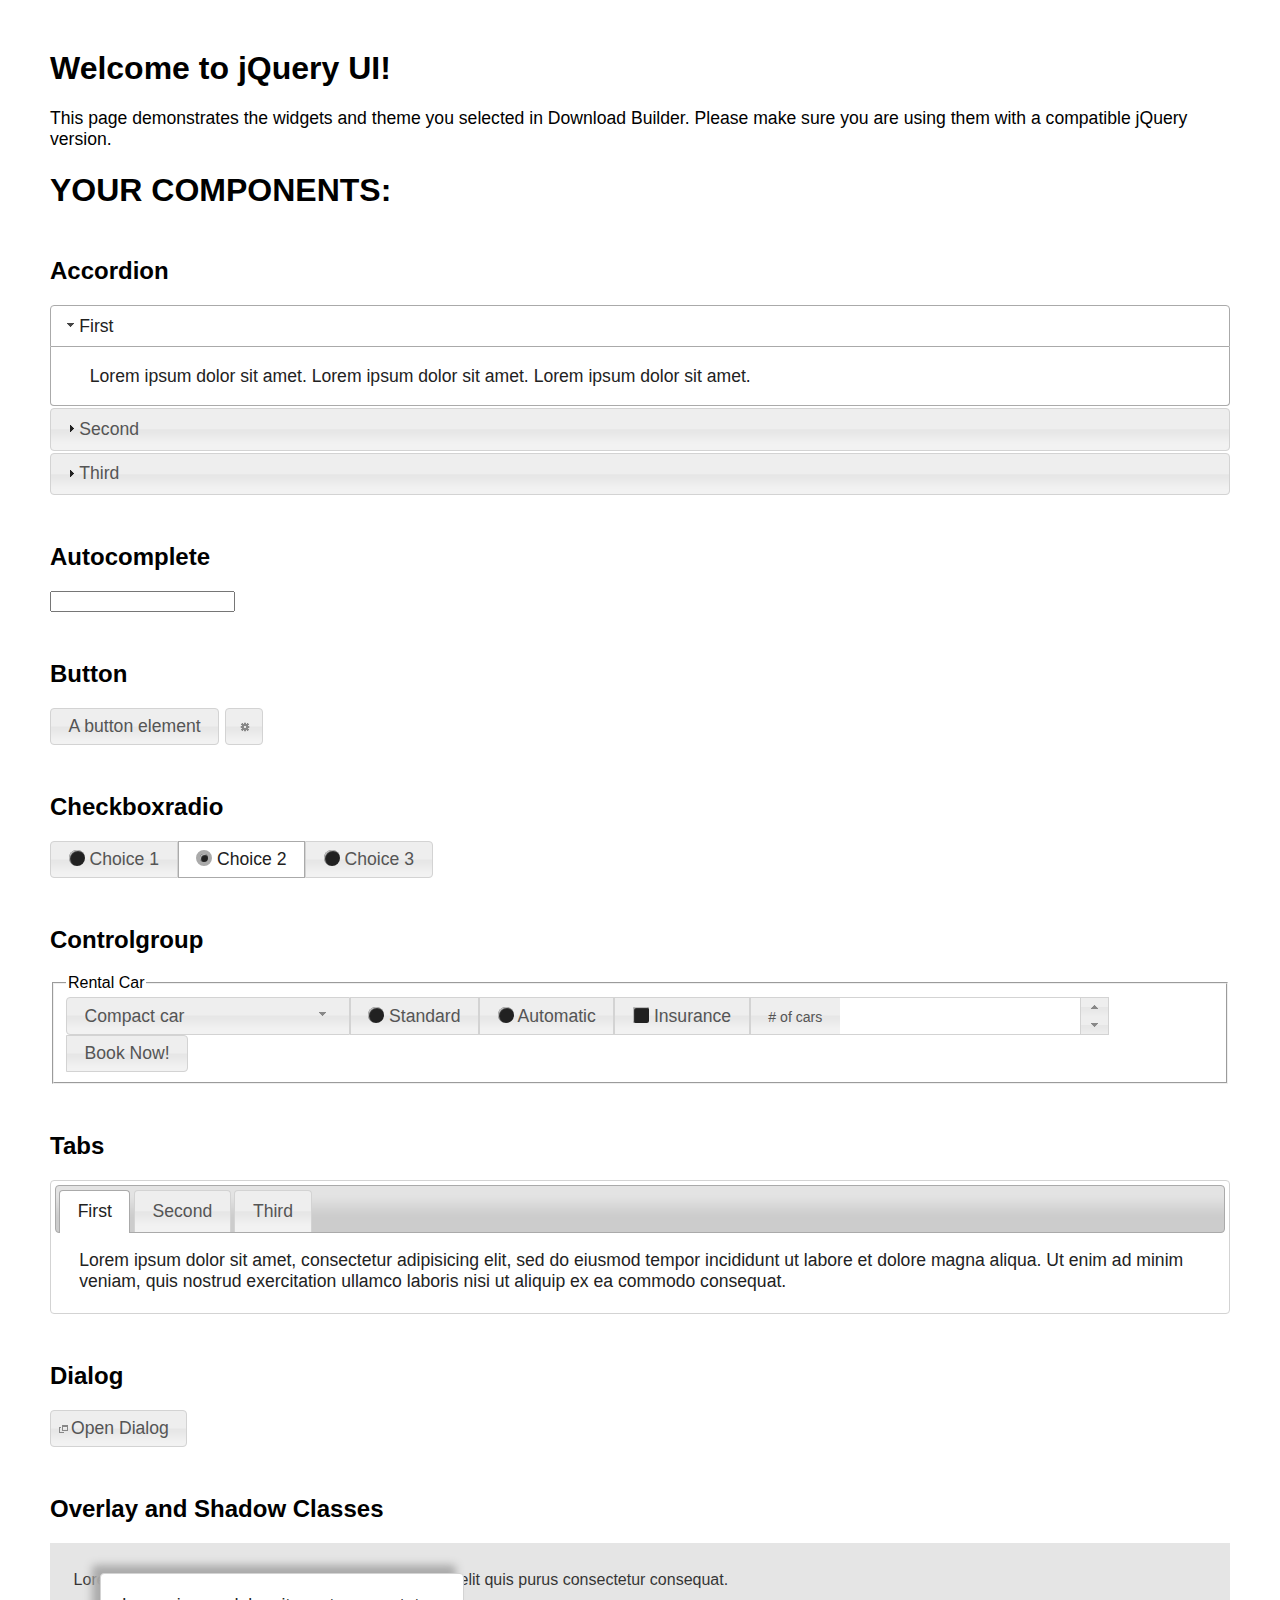
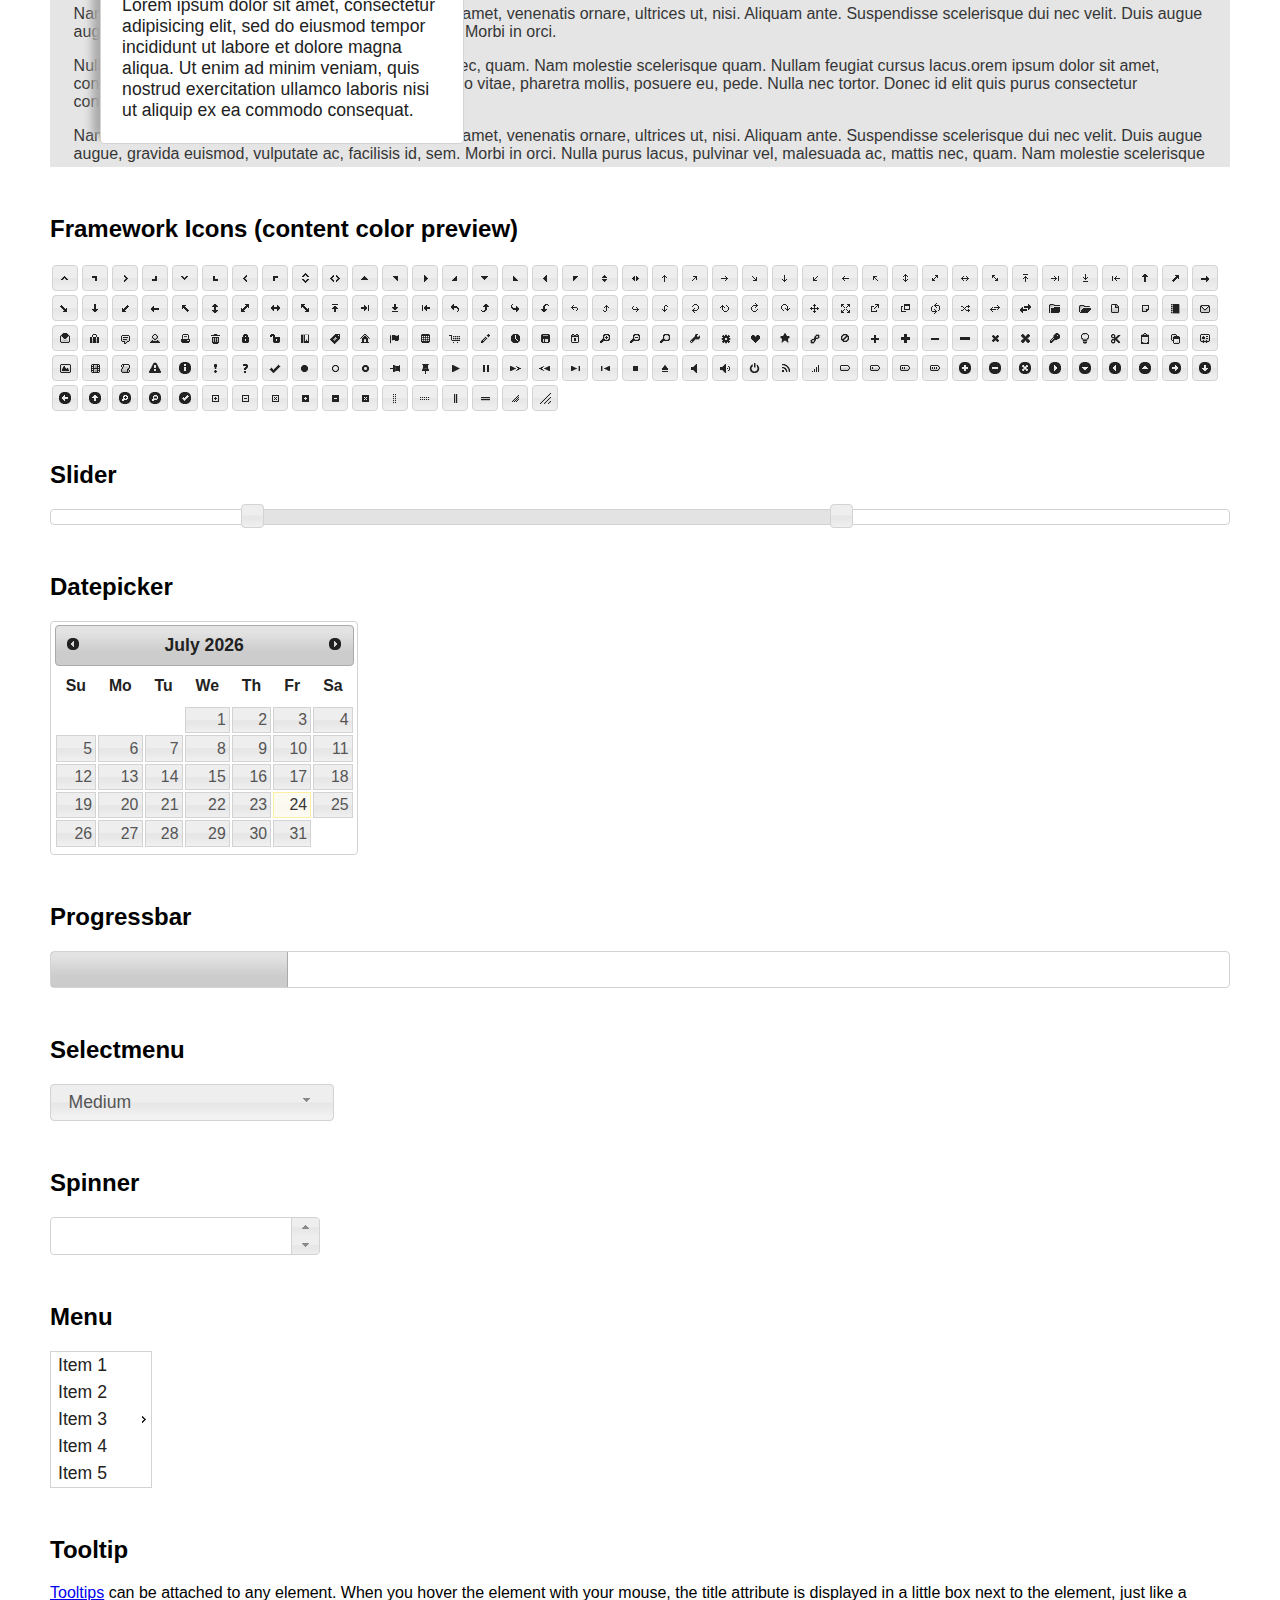
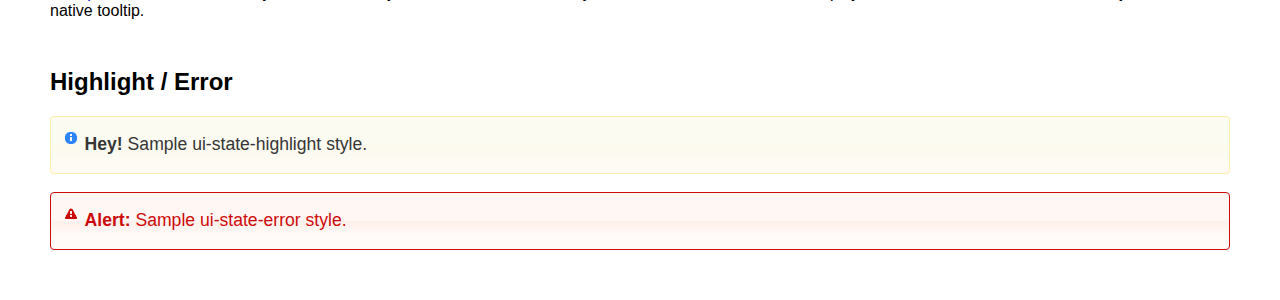
<file: solution/titanDWS/obj/Release/Package/PackageTmp/media/jquery-ui-1.12.1.custom/index.html>
<!doctype html>
<html lang="us">
<head>
	<meta charset="utf-8">
	<title>jQuery UI Example Page</title>
	<link href="jquery-ui.css" rel="stylesheet">
	<style>
	body{
		font-family: "Trebuchet MS", sans-serif;
		margin: 50px;
	}
	.demoHeaders {
		margin-top: 2em;
	}
	#dialog-link {
		padding: .4em 1em .4em 20px;
		text-decoration: none;
		position: relative;
	}
	#dialog-link span.ui-icon {
		margin: 0 5px 0 0;
		position: absolute;
		left: .2em;
		top: 50%;
		margin-top: -8px;
	}
	#icons {
		margin: 0;
		padding: 0;
	}
	#icons li {
		margin: 2px;
		position: relative;
		padding: 4px 0;
		cursor: pointer;
		float: left;
		list-style: none;
	}
	#icons span.ui-icon {
		float: left;
		margin: 0 4px;
	}
	.fakewindowcontain .ui-widget-overlay {
		position: absolute;
	}
	select {
		width: 200px;
	}
	</style>
</head>
<body>

<h1>Welcome to jQuery UI!</h1>

<div class="ui-widget">
	<p>This page demonstrates the widgets and theme you selected in Download Builder. Please make sure you are using them with a compatible jQuery version.</p>
</div>

<h1>YOUR COMPONENTS:</h1>


<!-- Accordion -->
<h2 class="demoHeaders">Accordion</h2>
<div id="accordion">
	<h3>First</h3>
	<div>Lorem ipsum dolor sit amet. Lorem ipsum dolor sit amet. Lorem ipsum dolor sit amet.</div>
	<h3>Second</h3>
	<div>Phasellus mattis tincidunt nibh.</div>
	<h3>Third</h3>
	<div>Nam dui erat, auctor a, dignissim quis.</div>
</div>



<!-- Autocomplete -->
<h2 class="demoHeaders">Autocomplete</h2>
<div>
	<input id="autocomplete" title="type &quot;a&quot;">
</div>



<!-- Button -->
<h2 class="demoHeaders">Button</h2>
<button id="button">A button element</button>
<button id="button-icon">An icon-only button</button>



<!-- Checkboxradio -->
<h2 class="demoHeaders">Checkboxradio</h2>
<form style="margin-top: 1em;">
	<div id="radioset">
		<input type="radio" id="radio1" name="radio"><label for="radio1">Choice 1</label>
		<input type="radio" id="radio2" name="radio" checked="checked"><label for="radio2">Choice 2</label>
		<input type="radio" id="radio3" name="radio"><label for="radio3">Choice 3</label>
	</div>
</form>



<!-- Controlgroup -->
<h2 class="demoHeaders">Controlgroup</h2>
<fieldset>
	<legend>Rental Car</legend>
	<div id="controlgroup">
		<select id="car-type">
			<option>Compact car</option>
			<option>Midsize car</option>
			<option>Full size car</option>
			<option>SUV</option>
			<option>Luxury</option>
			<option>Truck</option>
			<option>Van</option>
		</select>
		<label for="transmission-standard">Standard</label>
		<input type="radio" name="transmission" id="transmission-standard">
		<label for="transmission-automatic">Automatic</label>
		<input type="radio" name="transmission" id="transmission-automatic">
		<label for="insurance">Insurance</label>
		<input type="checkbox" name="insurance" id="insurance">
		<label for="horizontal-spinner" class="ui-controlgroup-label"># of cars</label>
		<input id="horizontal-spinner" class="ui-spinner-input">
		<button>Book Now!</button>
	</div>
</fieldset>



<!-- Tabs -->
<h2 class="demoHeaders">Tabs</h2>
<div id="tabs">
	<ul>
		<li><a href="#tabs-1">First</a></li>
		<li><a href="#tabs-2">Second</a></li>
		<li><a href="#tabs-3">Third</a></li>
	</ul>
	<div id="tabs-1">Lorem ipsum dolor sit amet, consectetur adipisicing elit, sed do eiusmod tempor incididunt ut labore et dolore magna aliqua. Ut enim ad minim veniam, quis nostrud exercitation ullamco laboris nisi ut aliquip ex ea commodo consequat.</div>
	<div id="tabs-2">Phasellus mattis tincidunt nibh. Cras orci urna, blandit id, pretium vel, aliquet ornare, felis. Maecenas scelerisque sem non nisl. Fusce sed lorem in enim dictum bibendum.</div>
	<div id="tabs-3">Nam dui erat, auctor a, dignissim quis, sollicitudin eu, felis. Pellentesque nisi urna, interdum eget, sagittis et, consequat vestibulum, lacus. Mauris porttitor ullamcorper augue.</div>
</div>



<h2 class="demoHeaders">Dialog</h2>
<p>
	<button id="dialog-link" class="ui-button ui-corner-all ui-widget">
		<span class="ui-icon ui-icon-newwin"></span>Open Dialog
	</button>
</p>

<h2 class="demoHeaders">Overlay and Shadow Classes</h2>
<div style="position: relative; width: 96%; height: 200px; padding:1% 2%; overflow:hidden;" class="fakewindowcontain">
	<p>Lorem ipsum dolor sit amet,  Nulla nec tortor. Donec id elit quis purus consectetur consequat. </p><p>Nam congue semper tellus. Sed erat dolor, dapibus sit amet, venenatis ornare, ultrices ut, nisi. Aliquam ante. Suspendisse scelerisque dui nec velit. Duis augue augue, gravida euismod, vulputate ac, facilisis id, sem. Morbi in orci. </p><p>Nulla purus lacus, pulvinar vel, malesuada ac, mattis nec, quam. Nam molestie scelerisque quam. Nullam feugiat cursus lacus.orem ipsum dolor sit amet, consectetur adipiscing elit. Donec libero risus, commodo vitae, pharetra mollis, posuere eu, pede. Nulla nec tortor. Donec id elit quis purus consectetur consequat. </p><p>Nam congue semper tellus. Sed erat dolor, dapibus sit amet, venenatis ornare, ultrices ut, nisi. Aliquam ante. Suspendisse scelerisque dui nec velit. Duis augue augue, gravida euismod, vulputate ac, facilisis id, sem. Morbi in orci. Nulla purus lacus, pulvinar vel, malesuada ac, mattis nec, quam. Nam molestie scelerisque quam. </p><p>Nullam feugiat cursus lacus.orem ipsum dolor sit amet, consectetur adipiscing elit. Donec libero risus, commodo vitae, pharetra mollis, posuere eu, pede. Nulla nec tortor. Donec id elit quis purus consectetur consequat. Nam congue semper tellus. Sed erat dolor, dapibus sit amet, venenatis ornare, ultrices ut, nisi. Aliquam ante. </p><p>Suspendisse scelerisque dui nec velit. Duis augue augue, gravida euismod, vulputate ac, facilisis id, sem. Morbi in orci. Nulla purus lacus, pulvinar vel, malesuada ac, mattis nec, quam. Nam molestie scelerisque quam. Nullam feugiat cursus lacus.orem ipsum dolor sit amet, consectetur adipiscing elit. Donec libero risus, commodo vitae, pharetra mollis, posuere eu, pede. Nulla nec tortor. Donec id elit quis purus consectetur consequat. Nam congue semper tellus. Sed erat dolor, dapibus sit amet, venenatis ornare, ultrices ut, nisi. </p>

	<!-- ui-dialog -->
	<div class="ui-widget-overlay ui-front"></div>
	<div style="position: absolute; width: 320px; left: 50px; top: 30px; padding: 1.2em" class="ui-widget ui-front ui-widget-content ui-corner-all ui-widget-shadow">
		Lorem ipsum dolor sit amet, consectetur adipisicing elit, sed do eiusmod tempor incididunt ut labore et dolore magna aliqua. Ut enim ad minim veniam, quis nostrud exercitation ullamco laboris nisi ut aliquip ex ea commodo consequat.
	</div>

</div>

<!-- ui-dialog -->
<div id="dialog" title="Dialog Title">
	<p>Lorem ipsum dolor sit amet, consectetur adipisicing elit, sed do eiusmod tempor incididunt ut labore et dolore magna aliqua. Ut enim ad minim veniam, quis nostrud exercitation ullamco laboris nisi ut aliquip ex ea commodo consequat.</p>
</div>



<h2 class="demoHeaders">Framework Icons (content color preview)</h2>
<ul id="icons" class="ui-widget ui-helper-clearfix">
	<li class="ui-state-default ui-corner-all" title=".ui-icon-caret-1-n"><span class="ui-icon ui-icon-caret-1-n"></span></li>
	<li class="ui-state-default ui-corner-all" title=".ui-icon-caret-1-ne"><span class="ui-icon ui-icon-caret-1-ne"></span></li>
	<li class="ui-state-default ui-corner-all" title=".ui-icon-caret-1-e"><span class="ui-icon ui-icon-caret-1-e"></span></li>
	<li class="ui-state-default ui-corner-all" title=".ui-icon-caret-1-se"><span class="ui-icon ui-icon-caret-1-se"></span></li>
	<li class="ui-state-default ui-corner-all" title=".ui-icon-caret-1-s"><span class="ui-icon ui-icon-caret-1-s"></span></li>
	<li class="ui-state-default ui-corner-all" title=".ui-icon-caret-1-sw"><span class="ui-icon ui-icon-caret-1-sw"></span></li>
	<li class="ui-state-default ui-corner-all" title=".ui-icon-caret-1-w"><span class="ui-icon ui-icon-caret-1-w"></span></li>
	<li class="ui-state-default ui-corner-all" title=".ui-icon-caret-1-nw"><span class="ui-icon ui-icon-caret-1-nw"></span></li>
	<li class="ui-state-default ui-corner-all" title=".ui-icon-caret-2-n-s"><span class="ui-icon ui-icon-caret-2-n-s"></span></li>
	<li class="ui-state-default ui-corner-all" title=".ui-icon-caret-2-e-w"><span class="ui-icon ui-icon-caret-2-e-w"></span></li>
	<li class="ui-state-default ui-corner-all" title=".ui-icon-triangle-1-n"><span class="ui-icon ui-icon-triangle-1-n"></span></li>
	<li class="ui-state-default ui-corner-all" title=".ui-icon-triangle-1-ne"><span class="ui-icon ui-icon-triangle-1-ne"></span></li>
	<li class="ui-state-default ui-corner-all" title=".ui-icon-triangle-1-e"><span class="ui-icon ui-icon-triangle-1-e"></span></li>
	<li class="ui-state-default ui-corner-all" title=".ui-icon-triangle-1-se"><span class="ui-icon ui-icon-triangle-1-se"></span></li>
	<li class="ui-state-default ui-corner-all" title=".ui-icon-triangle-1-s"><span class="ui-icon ui-icon-triangle-1-s"></span></li>
	<li class="ui-state-default ui-corner-all" title=".ui-icon-triangle-1-sw"><span class="ui-icon ui-icon-triangle-1-sw"></span></li>
	<li class="ui-state-default ui-corner-all" title=".ui-icon-triangle-1-w"><span class="ui-icon ui-icon-triangle-1-w"></span></li>
	<li class="ui-state-default ui-corner-all" title=".ui-icon-triangle-1-nw"><span class="ui-icon ui-icon-triangle-1-nw"></span></li>
	<li class="ui-state-default ui-corner-all" title=".ui-icon-triangle-2-n-s"><span class="ui-icon ui-icon-triangle-2-n-s"></span></li>
	<li class="ui-state-default ui-corner-all" title=".ui-icon-triangle-2-e-w"><span class="ui-icon ui-icon-triangle-2-e-w"></span></li>
	<li class="ui-state-default ui-corner-all" title=".ui-icon-arrow-1-n"><span class="ui-icon ui-icon-arrow-1-n"></span></li>
	<li class="ui-state-default ui-corner-all" title=".ui-icon-arrow-1-ne"><span class="ui-icon ui-icon-arrow-1-ne"></span></li>
	<li class="ui-state-default ui-corner-all" title=".ui-icon-arrow-1-e"><span class="ui-icon ui-icon-arrow-1-e"></span></li>
	<li class="ui-state-default ui-corner-all" title=".ui-icon-arrow-1-se"><span class="ui-icon ui-icon-arrow-1-se"></span></li>
	<li class="ui-state-default ui-corner-all" title=".ui-icon-arrow-1-s"><span class="ui-icon ui-icon-arrow-1-s"></span></li>
	<li class="ui-state-default ui-corner-all" title=".ui-icon-arrow-1-sw"><span class="ui-icon ui-icon-arrow-1-sw"></span></li>
	<li class="ui-state-default ui-corner-all" title=".ui-icon-arrow-1-w"><span class="ui-icon ui-icon-arrow-1-w"></span></li>
	<li class="ui-state-default ui-corner-all" title=".ui-icon-arrow-1-nw"><span class="ui-icon ui-icon-arrow-1-nw"></span></li>
	<li class="ui-state-default ui-corner-all" title=".ui-icon-arrow-2-n-s"><span class="ui-icon ui-icon-arrow-2-n-s"></span></li>
	<li class="ui-state-default ui-corner-all" title=".ui-icon-arrow-2-ne-sw"><span class="ui-icon ui-icon-arrow-2-ne-sw"></span></li>
	<li class="ui-state-default ui-corner-all" title=".ui-icon-arrow-2-e-w"><span class="ui-icon ui-icon-arrow-2-e-w"></span></li>
	<li class="ui-state-default ui-corner-all" title=".ui-icon-arrow-2-se-nw"><span class="ui-icon ui-icon-arrow-2-se-nw"></span></li>
	<li class="ui-state-default ui-corner-all" title=".ui-icon-arrowstop-1-n"><span class="ui-icon ui-icon-arrowstop-1-n"></span></li>
	<li class="ui-state-default ui-corner-all" title=".ui-icon-arrowstop-1-e"><span class="ui-icon ui-icon-arrowstop-1-e"></span></li>
	<li class="ui-state-default ui-corner-all" title=".ui-icon-arrowstop-1-s"><span class="ui-icon ui-icon-arrowstop-1-s"></span></li>
	<li class="ui-state-default ui-corner-all" title=".ui-icon-arrowstop-1-w"><span class="ui-icon ui-icon-arrowstop-1-w"></span></li>
	<li class="ui-state-default ui-corner-all" title=".ui-icon-arrowthick-1-n"><span class="ui-icon ui-icon-arrowthick-1-n"></span></li>
	<li class="ui-state-default ui-corner-all" title=".ui-icon-arrowthick-1-ne"><span class="ui-icon ui-icon-arrowthick-1-ne"></span></li>
	<li class="ui-state-default ui-corner-all" title=".ui-icon-arrowthick-1-e"><span class="ui-icon ui-icon-arrowthick-1-e"></span></li>
	<li class="ui-state-default ui-corner-all" title=".ui-icon-arrowthick-1-se"><span class="ui-icon ui-icon-arrowthick-1-se"></span></li>
	<li class="ui-state-default ui-corner-all" title=".ui-icon-arrowthick-1-s"><span class="ui-icon ui-icon-arrowthick-1-s"></span></li>
	<li class="ui-state-default ui-corner-all" title=".ui-icon-arrowthick-1-sw"><span class="ui-icon ui-icon-arrowthick-1-sw"></span></li>
	<li class="ui-state-default ui-corner-all" title=".ui-icon-arrowthick-1-w"><span class="ui-icon ui-icon-arrowthick-1-w"></span></li>
	<li class="ui-state-default ui-corner-all" title=".ui-icon-arrowthick-1-nw"><span class="ui-icon ui-icon-arrowthick-1-nw"></span></li>
	<li class="ui-state-default ui-corner-all" title=".ui-icon-arrowthick-2-n-s"><span class="ui-icon ui-icon-arrowthick-2-n-s"></span></li>
	<li class="ui-state-default ui-corner-all" title=".ui-icon-arrowthick-2-ne-sw"><span class="ui-icon ui-icon-arrowthick-2-ne-sw"></span></li>
	<li class="ui-state-default ui-corner-all" title=".ui-icon-arrowthick-2-e-w"><span class="ui-icon ui-icon-arrowthick-2-e-w"></span></li>
	<li class="ui-state-default ui-corner-all" title=".ui-icon-arrowthick-2-se-nw"><span class="ui-icon ui-icon-arrowthick-2-se-nw"></span></li>
	<li class="ui-state-default ui-corner-all" title=".ui-icon-arrowthickstop-1-n"><span class="ui-icon ui-icon-arrowthickstop-1-n"></span></li>
	<li class="ui-state-default ui-corner-all" title=".ui-icon-arrowthickstop-1-e"><span class="ui-icon ui-icon-arrowthickstop-1-e"></span></li>
	<li class="ui-state-default ui-corner-all" title=".ui-icon-arrowthickstop-1-s"><span class="ui-icon ui-icon-arrowthickstop-1-s"></span></li>
	<li class="ui-state-default ui-corner-all" title=".ui-icon-arrowthickstop-1-w"><span class="ui-icon ui-icon-arrowthickstop-1-w"></span></li>
	<li class="ui-state-default ui-corner-all" title=".ui-icon-arrowreturnthick-1-w"><span class="ui-icon ui-icon-arrowreturnthick-1-w"></span></li>
	<li class="ui-state-default ui-corner-all" title=".ui-icon-arrowreturnthick-1-n"><span class="ui-icon ui-icon-arrowreturnthick-1-n"></span></li>
	<li class="ui-state-default ui-corner-all" title=".ui-icon-arrowreturnthick-1-e"><span class="ui-icon ui-icon-arrowreturnthick-1-e"></span></li>
	<li class="ui-state-default ui-corner-all" title=".ui-icon-arrowreturnthick-1-s"><span class="ui-icon ui-icon-arrowreturnthick-1-s"></span></li>
	<li class="ui-state-default ui-corner-all" title=".ui-icon-arrowreturn-1-w"><span class="ui-icon ui-icon-arrowreturn-1-w"></span></li>
	<li class="ui-state-default ui-corner-all" title=".ui-icon-arrowreturn-1-n"><span class="ui-icon ui-icon-arrowreturn-1-n"></span></li>
	<li class="ui-state-default ui-corner-all" title=".ui-icon-arrowreturn-1-e"><span class="ui-icon ui-icon-arrowreturn-1-e"></span></li>
	<li class="ui-state-default ui-corner-all" title=".ui-icon-arrowreturn-1-s"><span class="ui-icon ui-icon-arrowreturn-1-s"></span></li>
	<li class="ui-state-default ui-corner-all" title=".ui-icon-arrowrefresh-1-w"><span class="ui-icon ui-icon-arrowrefresh-1-w"></span></li>
	<li class="ui-state-default ui-corner-all" title=".ui-icon-arrowrefresh-1-n"><span class="ui-icon ui-icon-arrowrefresh-1-n"></span></li>
	<li class="ui-state-default ui-corner-all" title=".ui-icon-arrowrefresh-1-e"><span class="ui-icon ui-icon-arrowrefresh-1-e"></span></li>
	<li class="ui-state-default ui-corner-all" title=".ui-icon-arrowrefresh-1-s"><span class="ui-icon ui-icon-arrowrefresh-1-s"></span></li>
	<li class="ui-state-default ui-corner-all" title=".ui-icon-arrow-4"><span class="ui-icon ui-icon-arrow-4"></span></li>
	<li class="ui-state-default ui-corner-all" title=".ui-icon-arrow-4-diag"><span class="ui-icon ui-icon-arrow-4-diag"></span></li>
	<li class="ui-state-default ui-corner-all" title=".ui-icon-extlink"><span class="ui-icon ui-icon-extlink"></span></li>
	<li class="ui-state-default ui-corner-all" title=".ui-icon-newwin"><span class="ui-icon ui-icon-newwin"></span></li>
	<li class="ui-state-default ui-corner-all" title=".ui-icon-refresh"><span class="ui-icon ui-icon-refresh"></span></li>
	<li class="ui-state-default ui-corner-all" title=".ui-icon-shuffle"><span class="ui-icon ui-icon-shuffle"></span></li>
	<li class="ui-state-default ui-corner-all" title=".ui-icon-transfer-e-w"><span class="ui-icon ui-icon-transfer-e-w"></span></li>
	<li class="ui-state-default ui-corner-all" title=".ui-icon-transferthick-e-w"><span class="ui-icon ui-icon-transferthick-e-w"></span></li>
	<li class="ui-state-default ui-corner-all" title=".ui-icon-folder-collapsed"><span class="ui-icon ui-icon-folder-collapsed"></span></li>
	<li class="ui-state-default ui-corner-all" title=".ui-icon-folder-open"><span class="ui-icon ui-icon-folder-open"></span></li>
	<li class="ui-state-default ui-corner-all" title=".ui-icon-document"><span class="ui-icon ui-icon-document"></span></li>
	<li class="ui-state-default ui-corner-all" title=".ui-icon-document-b"><span class="ui-icon ui-icon-document-b"></span></li>
	<li class="ui-state-default ui-corner-all" title=".ui-icon-note"><span class="ui-icon ui-icon-note"></span></li>
	<li class="ui-state-default ui-corner-all" title=".ui-icon-mail-closed"><span class="ui-icon ui-icon-mail-closed"></span></li>
	<li class="ui-state-default ui-corner-all" title=".ui-icon-mail-open"><span class="ui-icon ui-icon-mail-open"></span></li>
	<li class="ui-state-default ui-corner-all" title=".ui-icon-suitcase"><span class="ui-icon ui-icon-suitcase"></span></li>
	<li class="ui-state-default ui-corner-all" title=".ui-icon-comment"><span class="ui-icon ui-icon-comment"></span></li>
	<li class="ui-state-default ui-corner-all" title=".ui-icon-person"><span class="ui-icon ui-icon-person"></span></li>
	<li class="ui-state-default ui-corner-all" title=".ui-icon-print"><span class="ui-icon ui-icon-print"></span></li>
	<li class="ui-state-default ui-corner-all" title=".ui-icon-trash"><span class="ui-icon ui-icon-trash"></span></li>
	<li class="ui-state-default ui-corner-all" title=".ui-icon-locked"><span class="ui-icon ui-icon-locked"></span></li>
	<li class="ui-state-default ui-corner-all" title=".ui-icon-unlocked"><span class="ui-icon ui-icon-unlocked"></span></li>
	<li class="ui-state-default ui-corner-all" title=".ui-icon-bookmark"><span class="ui-icon ui-icon-bookmark"></span></li>
	<li class="ui-state-default ui-corner-all" title=".ui-icon-tag"><span class="ui-icon ui-icon-tag"></span></li>
	<li class="ui-state-default ui-corner-all" title=".ui-icon-home"><span class="ui-icon ui-icon-home"></span></li>
	<li class="ui-state-default ui-corner-all" title=".ui-icon-flag"><span class="ui-icon ui-icon-flag"></span></li>
	<li class="ui-state-default ui-corner-all" title=".ui-icon-calculator"><span class="ui-icon ui-icon-calculator"></span></li>
	<li class="ui-state-default ui-corner-all" title=".ui-icon-cart"><span class="ui-icon ui-icon-cart"></span></li>
	<li class="ui-state-default ui-corner-all" title=".ui-icon-pencil"><span class="ui-icon ui-icon-pencil"></span></li>
	<li class="ui-state-default ui-corner-all" title=".ui-icon-clock"><span class="ui-icon ui-icon-clock"></span></li>
	<li class="ui-state-default ui-corner-all" title=".ui-icon-disk"><span class="ui-icon ui-icon-disk"></span></li>
	<li class="ui-state-default ui-corner-all" title=".ui-icon-calendar"><span class="ui-icon ui-icon-calendar"></span></li>
	<li class="ui-state-default ui-corner-all" title=".ui-icon-zoomin"><span class="ui-icon ui-icon-zoomin"></span></li>
	<li class="ui-state-default ui-corner-all" title=".ui-icon-zoomout"><span class="ui-icon ui-icon-zoomout"></span></li>
	<li class="ui-state-default ui-corner-all" title=".ui-icon-search"><span class="ui-icon ui-icon-search"></span></li>
	<li class="ui-state-default ui-corner-all" title=".ui-icon-wrench"><span class="ui-icon ui-icon-wrench"></span></li>
	<li class="ui-state-default ui-corner-all" title=".ui-icon-gear"><span class="ui-icon ui-icon-gear"></span></li>
	<li class="ui-state-default ui-corner-all" title=".ui-icon-heart"><span class="ui-icon ui-icon-heart"></span></li>
	<li class="ui-state-default ui-corner-all" title=".ui-icon-star"><span class="ui-icon ui-icon-star"></span></li>
	<li class="ui-state-default ui-corner-all" title=".ui-icon-link"><span class="ui-icon ui-icon-link"></span></li>
	<li class="ui-state-default ui-corner-all" title=".ui-icon-cancel"><span class="ui-icon ui-icon-cancel"></span></li>
	<li class="ui-state-default ui-corner-all" title=".ui-icon-plus"><span class="ui-icon ui-icon-plus"></span></li>
	<li class="ui-state-default ui-corner-all" title=".ui-icon-plusthick"><span class="ui-icon ui-icon-plusthick"></span></li>
	<li class="ui-state-default ui-corner-all" title=".ui-icon-minus"><span class="ui-icon ui-icon-minus"></span></li>
	<li class="ui-state-default ui-corner-all" title=".ui-icon-minusthick"><span class="ui-icon ui-icon-minusthick"></span></li>
	<li class="ui-state-default ui-corner-all" title=".ui-icon-close"><span class="ui-icon ui-icon-close"></span></li>
	<li class="ui-state-default ui-corner-all" title=".ui-icon-closethick"><span class="ui-icon ui-icon-closethick"></span></li>
	<li class="ui-state-default ui-corner-all" title=".ui-icon-key"><span class="ui-icon ui-icon-key"></span></li>
	<li class="ui-state-default ui-corner-all" title=".ui-icon-lightbulb"><span class="ui-icon ui-icon-lightbulb"></span></li>
	<li class="ui-state-default ui-corner-all" title=".ui-icon-scissors"><span class="ui-icon ui-icon-scissors"></span></li>
	<li class="ui-state-default ui-corner-all" title=".ui-icon-clipboard"><span class="ui-icon ui-icon-clipboard"></span></li>
	<li class="ui-state-default ui-corner-all" title=".ui-icon-copy"><span class="ui-icon ui-icon-copy"></span></li>
	<li class="ui-state-default ui-corner-all" title=".ui-icon-contact"><span class="ui-icon ui-icon-contact"></span></li>
	<li class="ui-state-default ui-corner-all" title=".ui-icon-image"><span class="ui-icon ui-icon-image"></span></li>
	<li class="ui-state-default ui-corner-all" title=".ui-icon-video"><span class="ui-icon ui-icon-video"></span></li>
	<li class="ui-state-default ui-corner-all" title=".ui-icon-script"><span class="ui-icon ui-icon-script"></span></li>
	<li class="ui-state-default ui-corner-all" title=".ui-icon-alert"><span class="ui-icon ui-icon-alert"></span></li>
	<li class="ui-state-default ui-corner-all" title=".ui-icon-info"><span class="ui-icon ui-icon-info"></span></li>
	<li class="ui-state-default ui-corner-all" title=".ui-icon-notice"><span class="ui-icon ui-icon-notice"></span></li>
	<li class="ui-state-default ui-corner-all" title=".ui-icon-help"><span class="ui-icon ui-icon-help"></span></li>
	<li class="ui-state-default ui-corner-all" title=".ui-icon-check"><span class="ui-icon ui-icon-check"></span></li>
	<li class="ui-state-default ui-corner-all" title=".ui-icon-bullet"><span class="ui-icon ui-icon-bullet"></span></li>
	<li class="ui-state-default ui-corner-all" title=".ui-icon-radio-off"><span class="ui-icon ui-icon-radio-off"></span></li>
	<li class="ui-state-default ui-corner-all" title=".ui-icon-radio-on"><span class="ui-icon ui-icon-radio-on"></span></li>
	<li class="ui-state-default ui-corner-all" title=".ui-icon-pin-w"><span class="ui-icon ui-icon-pin-w"></span></li>
	<li class="ui-state-default ui-corner-all" title=".ui-icon-pin-s"><span class="ui-icon ui-icon-pin-s"></span></li>
	<li class="ui-state-default ui-corner-all" title=".ui-icon-play"><span class="ui-icon ui-icon-play"></span></li>
	<li class="ui-state-default ui-corner-all" title=".ui-icon-pause"><span class="ui-icon ui-icon-pause"></span></li>
	<li class="ui-state-default ui-corner-all" title=".ui-icon-seek-next"><span class="ui-icon ui-icon-seek-next"></span></li>
	<li class="ui-state-default ui-corner-all" title=".ui-icon-seek-prev"><span class="ui-icon ui-icon-seek-prev"></span></li>
	<li class="ui-state-default ui-corner-all" title=".ui-icon-seek-end"><span class="ui-icon ui-icon-seek-end"></span></li>
	<li class="ui-state-default ui-corner-all" title=".ui-icon-seek-first"><span class="ui-icon ui-icon-seek-first"></span></li>
	<li class="ui-state-default ui-corner-all" title=".ui-icon-stop"><span class="ui-icon ui-icon-stop"></span></li>
	<li class="ui-state-default ui-corner-all" title=".ui-icon-eject"><span class="ui-icon ui-icon-eject"></span></li>
	<li class="ui-state-default ui-corner-all" title=".ui-icon-volume-off"><span class="ui-icon ui-icon-volume-off"></span></li>
	<li class="ui-state-default ui-corner-all" title=".ui-icon-volume-on"><span class="ui-icon ui-icon-volume-on"></span></li>
	<li class="ui-state-default ui-corner-all" title=".ui-icon-power"><span class="ui-icon ui-icon-power"></span></li>
	<li class="ui-state-default ui-corner-all" title=".ui-icon-signal-diag"><span class="ui-icon ui-icon-signal-diag"></span></li>
	<li class="ui-state-default ui-corner-all" title=".ui-icon-signal"><span class="ui-icon ui-icon-signal"></span></li>
	<li class="ui-state-default ui-corner-all" title=".ui-icon-battery-0"><span class="ui-icon ui-icon-battery-0"></span></li>
	<li class="ui-state-default ui-corner-all" title=".ui-icon-battery-1"><span class="ui-icon ui-icon-battery-1"></span></li>
	<li class="ui-state-default ui-corner-all" title=".ui-icon-battery-2"><span class="ui-icon ui-icon-battery-2"></span></li>
	<li class="ui-state-default ui-corner-all" title=".ui-icon-battery-3"><span class="ui-icon ui-icon-battery-3"></span></li>
	<li class="ui-state-default ui-corner-all" title=".ui-icon-circle-plus"><span class="ui-icon ui-icon-circle-plus"></span></li>
	<li class="ui-state-default ui-corner-all" title=".ui-icon-circle-minus"><span class="ui-icon ui-icon-circle-minus"></span></li>
	<li class="ui-state-default ui-corner-all" title=".ui-icon-circle-close"><span class="ui-icon ui-icon-circle-close"></span></li>
	<li class="ui-state-default ui-corner-all" title=".ui-icon-circle-triangle-e"><span class="ui-icon ui-icon-circle-triangle-e"></span></li>
	<li class="ui-state-default ui-corner-all" title=".ui-icon-circle-triangle-s"><span class="ui-icon ui-icon-circle-triangle-s"></span></li>
	<li class="ui-state-default ui-corner-all" title=".ui-icon-circle-triangle-w"><span class="ui-icon ui-icon-circle-triangle-w"></span></li>
	<li class="ui-state-default ui-corner-all" title=".ui-icon-circle-triangle-n"><span class="ui-icon ui-icon-circle-triangle-n"></span></li>
	<li class="ui-state-default ui-corner-all" title=".ui-icon-circle-arrow-e"><span class="ui-icon ui-icon-circle-arrow-e"></span></li>
	<li class="ui-state-default ui-corner-all" title=".ui-icon-circle-arrow-s"><span class="ui-icon ui-icon-circle-arrow-s"></span></li>
	<li class="ui-state-default ui-corner-all" title=".ui-icon-circle-arrow-w"><span class="ui-icon ui-icon-circle-arrow-w"></span></li>
	<li class="ui-state-default ui-corner-all" title=".ui-icon-circle-arrow-n"><span class="ui-icon ui-icon-circle-arrow-n"></span></li>
	<li class="ui-state-default ui-corner-all" title=".ui-icon-circle-zoomin"><span class="ui-icon ui-icon-circle-zoomin"></span></li>
	<li class="ui-state-default ui-corner-all" title=".ui-icon-circle-zoomout"><span class="ui-icon ui-icon-circle-zoomout"></span></li>
	<li class="ui-state-default ui-corner-all" title=".ui-icon-circle-check"><span class="ui-icon ui-icon-circle-check"></span></li>
	<li class="ui-state-default ui-corner-all" title=".ui-icon-circlesmall-plus"><span class="ui-icon ui-icon-circlesmall-plus"></span></li>
	<li class="ui-state-default ui-corner-all" title=".ui-icon-circlesmall-minus"><span class="ui-icon ui-icon-circlesmall-minus"></span></li>
	<li class="ui-state-default ui-corner-all" title=".ui-icon-circlesmall-close"><span class="ui-icon ui-icon-circlesmall-close"></span></li>
	<li class="ui-state-default ui-corner-all" title=".ui-icon-squaresmall-plus"><span class="ui-icon ui-icon-squaresmall-plus"></span></li>
	<li class="ui-state-default ui-corner-all" title=".ui-icon-squaresmall-minus"><span class="ui-icon ui-icon-squaresmall-minus"></span></li>
	<li class="ui-state-default ui-corner-all" title=".ui-icon-squaresmall-close"><span class="ui-icon ui-icon-squaresmall-close"></span></li>
	<li class="ui-state-default ui-corner-all" title=".ui-icon-grip-dotted-vertical"><span class="ui-icon ui-icon-grip-dotted-vertical"></span></li>
	<li class="ui-state-default ui-corner-all" title=".ui-icon-grip-dotted-horizontal"><span class="ui-icon ui-icon-grip-dotted-horizontal"></span></li>
	<li class="ui-state-default ui-corner-all" title=".ui-icon-grip-solid-vertical"><span class="ui-icon ui-icon-grip-solid-vertical"></span></li>
	<li class="ui-state-default ui-corner-all" title=".ui-icon-grip-solid-horizontal"><span class="ui-icon ui-icon-grip-solid-horizontal"></span></li>
	<li class="ui-state-default ui-corner-all" title=".ui-icon-gripsmall-diagonal-se"><span class="ui-icon ui-icon-gripsmall-diagonal-se"></span></li>
	<li class="ui-state-default ui-corner-all" title=".ui-icon-grip-diagonal-se"><span class="ui-icon ui-icon-grip-diagonal-se"></span></li>
</ul>


<!-- Slider -->
<h2 class="demoHeaders">Slider</h2>
<div id="slider"></div>



<!-- Datepicker -->
<h2 class="demoHeaders">Datepicker</h2>
<div id="datepicker"></div>



<!-- Progressbar -->
<h2 class="demoHeaders">Progressbar</h2>
<div id="progressbar"></div>



<!-- Progressbar -->
<h2 class="demoHeaders">Selectmenu</h2>
<select id="selectmenu">
	<option>Slower</option>
	<option>Slow</option>
	<option selected="selected">Medium</option>
	<option>Fast</option>
	<option>Faster</option>
</select>



<!-- Spinner -->
<h2 class="demoHeaders">Spinner</h2>
<input id="spinner">



<!-- Menu -->
<h2 class="demoHeaders">Menu</h2>
<ul style="width:100px;" id="menu">
	<li><div>Item 1</div></li>
	<li><div>Item 2</div></li>
	<li><div>Item 3</div>
		<ul>
			<li><div>Item 3-1</div></li>
			<li><div>Item 3-2</div></li>
			<li><div>Item 3-3</div></li>
			<li><div>Item 3-4</div></li>
			<li><div>Item 3-5</div></li>
		</ul>
	</li>
	<li><div>Item 4</div></li>
	<li><div>Item 5</div></li>
</ul>



<!-- Tooltip -->
<h2 class="demoHeaders">Tooltip</h2>
<p id="tooltip">
	<a href="#" title="That&apos;s what this widget is">Tooltips</a> can be attached to any element. When you hover
the element with your mouse, the title attribute is displayed in a little box next to the element, just like a native tooltip.
</p>


<!-- Highlight / Error -->
<h2 class="demoHeaders">Highlight / Error</h2>
<div class="ui-widget">
	<div class="ui-state-highlight ui-corner-all" style="margin-top: 20px; padding: 0 .7em;">
		<p><span class="ui-icon ui-icon-info" style="float: left; margin-right: .3em;"></span>
		<strong>Hey!</strong> Sample ui-state-highlight style.</p>
	</div>
</div>
<br>
<div class="ui-widget">
	<div class="ui-state-error ui-corner-all" style="padding: 0 .7em;">
		<p><span class="ui-icon ui-icon-alert" style="float: left; margin-right: .3em;"></span>
		<strong>Alert:</strong> Sample ui-state-error style.</p>
	</div>
</div>

<script src="external/jquery/jquery.js"></script>
<script src="jquery-ui.js"></script>
<script>

$( "#accordion" ).accordion();



var availableTags = [
	"ActionScript",
	"AppleScript",
	"Asp",
	"BASIC",
	"C",
	"C++",
	"Clojure",
	"COBOL",
	"ColdFusion",
	"Erlang",
	"Fortran",
	"Groovy",
	"Haskell",
	"Java",
	"JavaScript",
	"Lisp",
	"Perl",
	"PHP",
	"Python",
	"Ruby",
	"Scala",
	"Scheme"
];
$( "#autocomplete" ).autocomplete({
	source: availableTags
});



$( "#button" ).button();
$( "#button-icon" ).button({
	icon: "ui-icon-gear",
	showLabel: false
});



$( "#radioset" ).buttonset();



$( "#controlgroup" ).controlgroup();



$( "#tabs" ).tabs();



$( "#dialog" ).dialog({
	autoOpen: false,
	width: 400,
	buttons: [
		{
			text: "Ok",
			click: function() {
				$( this ).dialog( "close" );
			}
		},
		{
			text: "Cancel",
			click: function() {
				$( this ).dialog( "close" );
			}
		}
	]
});

// Link to open the dialog
$( "#dialog-link" ).click(function( event ) {
	$( "#dialog" ).dialog( "open" );
	event.preventDefault();
});



$( "#datepicker" ).datepicker({
	inline: true
});



$( "#slider" ).slider({
	range: true,
	values: [ 17, 67 ]
});



$( "#progressbar" ).progressbar({
	value: 20
});



$( "#spinner" ).spinner();



$( "#menu" ).menu();



$( "#tooltip" ).tooltip();



$( "#selectmenu" ).selectmenu();


// Hover states on the static widgets
$( "#dialog-link, #icons li" ).hover(
	function() {
		$( this ).addClass( "ui-state-hover" );
	},
	function() {
		$( this ).removeClass( "ui-state-hover" );
	}
);
</script>
</body>
</html>
</file>
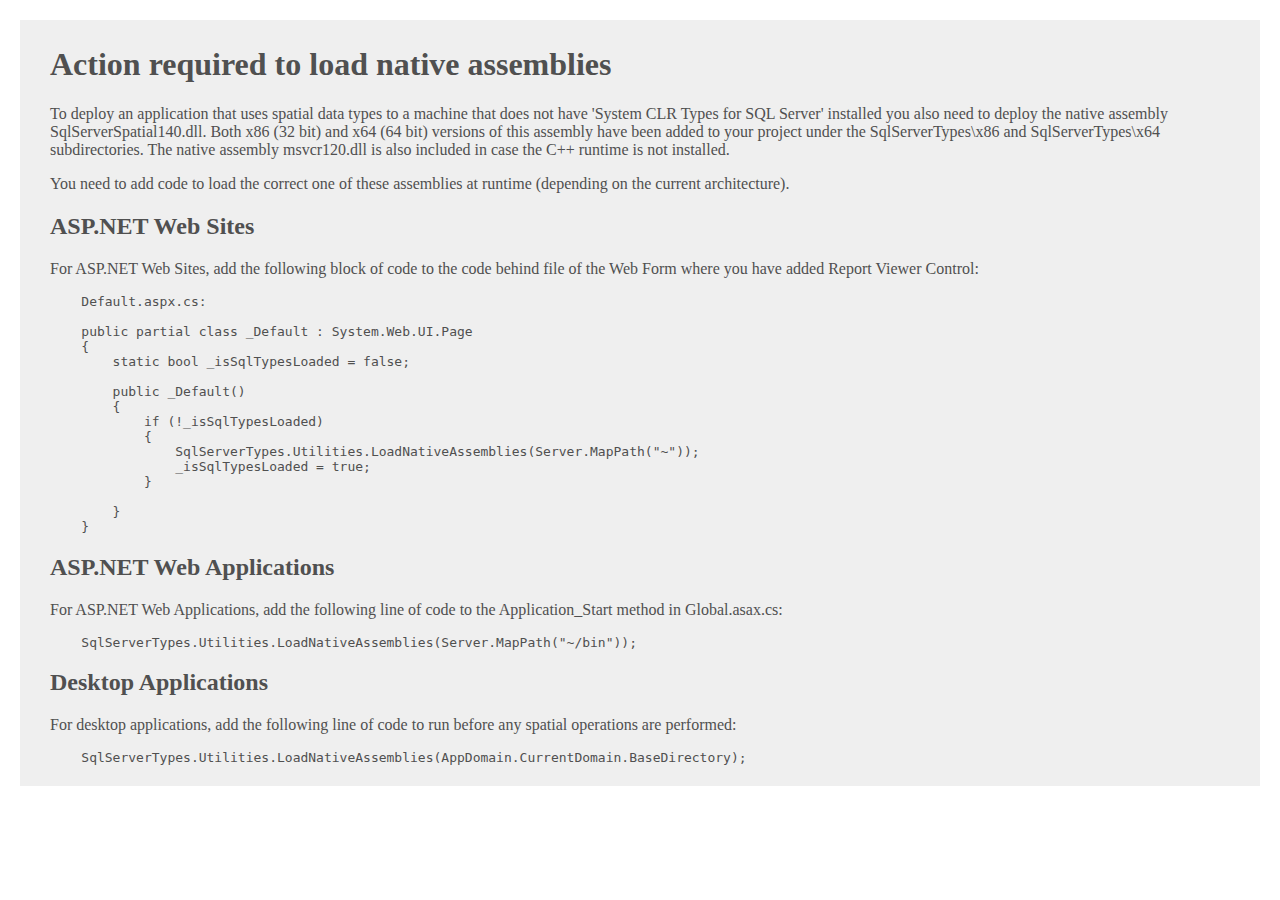
<file: solution/packages/Microsoft.SqlServer.Types.14.0.314.76/content/SqlServerTypes/readme.htm>
﻿<html lang="en-US">
<head>
    <meta charset="utf-8" />
    <title>Microsoft.SqlServer.Types</title>
    <style>
        body {
            background: #fff;
            color: #505050;
            margin: 20px;
        }

        #main {
            background: #efefef;
            padding: 5px 30px;
        }
    </style>
</head>
<body>
    <div id="main">
        <h1>Action required to load native assemblies</h1>
        <p>
            To deploy an application that uses spatial data types to a machine that does not have 'System CLR Types for SQL Server' installed you also need to deploy the native assembly SqlServerSpatial140.dll. Both x86 (32 bit) and x64 (64 bit) versions of this assembly have been added to your project under the SqlServerTypes\x86 and SqlServerTypes\x64 subdirectories. The native assembly msvcr120.dll is also included in case the C++ runtime is not installed.
        </p>
        <p>
            You need to add code to load the correct one of these assemblies at runtime (depending on the current architecture).
        </p>
        <h2>ASP.NET Web Sites</h2>
        <p>
            For ASP.NET Web Sites, add the following block of code to the code behind file of the Web Form where you have added Report Viewer Control:
            <pre>
    Default.aspx.cs:
        
    public partial class _Default : System.Web.UI.Page
    {
        static bool _isSqlTypesLoaded = false;

        public _Default()
        {
            if (!_isSqlTypesLoaded)
            {
                SqlServerTypes.Utilities.LoadNativeAssemblies(Server.MapPath("~"));
                _isSqlTypesLoaded = true;
            }
            
        }
    }
</pre>
        </p>
        <h2>ASP.NET Web Applications</h2>
        <p>
            For ASP.NET Web Applications, add the following line of code to the Application_Start method in Global.asax.cs:
            <pre>    SqlServerTypes.Utilities.LoadNativeAssemblies(Server.MapPath("~/bin"));</pre>
        </p>
        <h2>Desktop Applications</h2>
        <p>
            For desktop applications, add the following line of code to run before any spatial operations are performed:
            <pre>    SqlServerTypes.Utilities.LoadNativeAssemblies(AppDomain.CurrentDomain.BaseDirectory);</pre>
        </p>
    </div>
</body>
</html>
</file>
